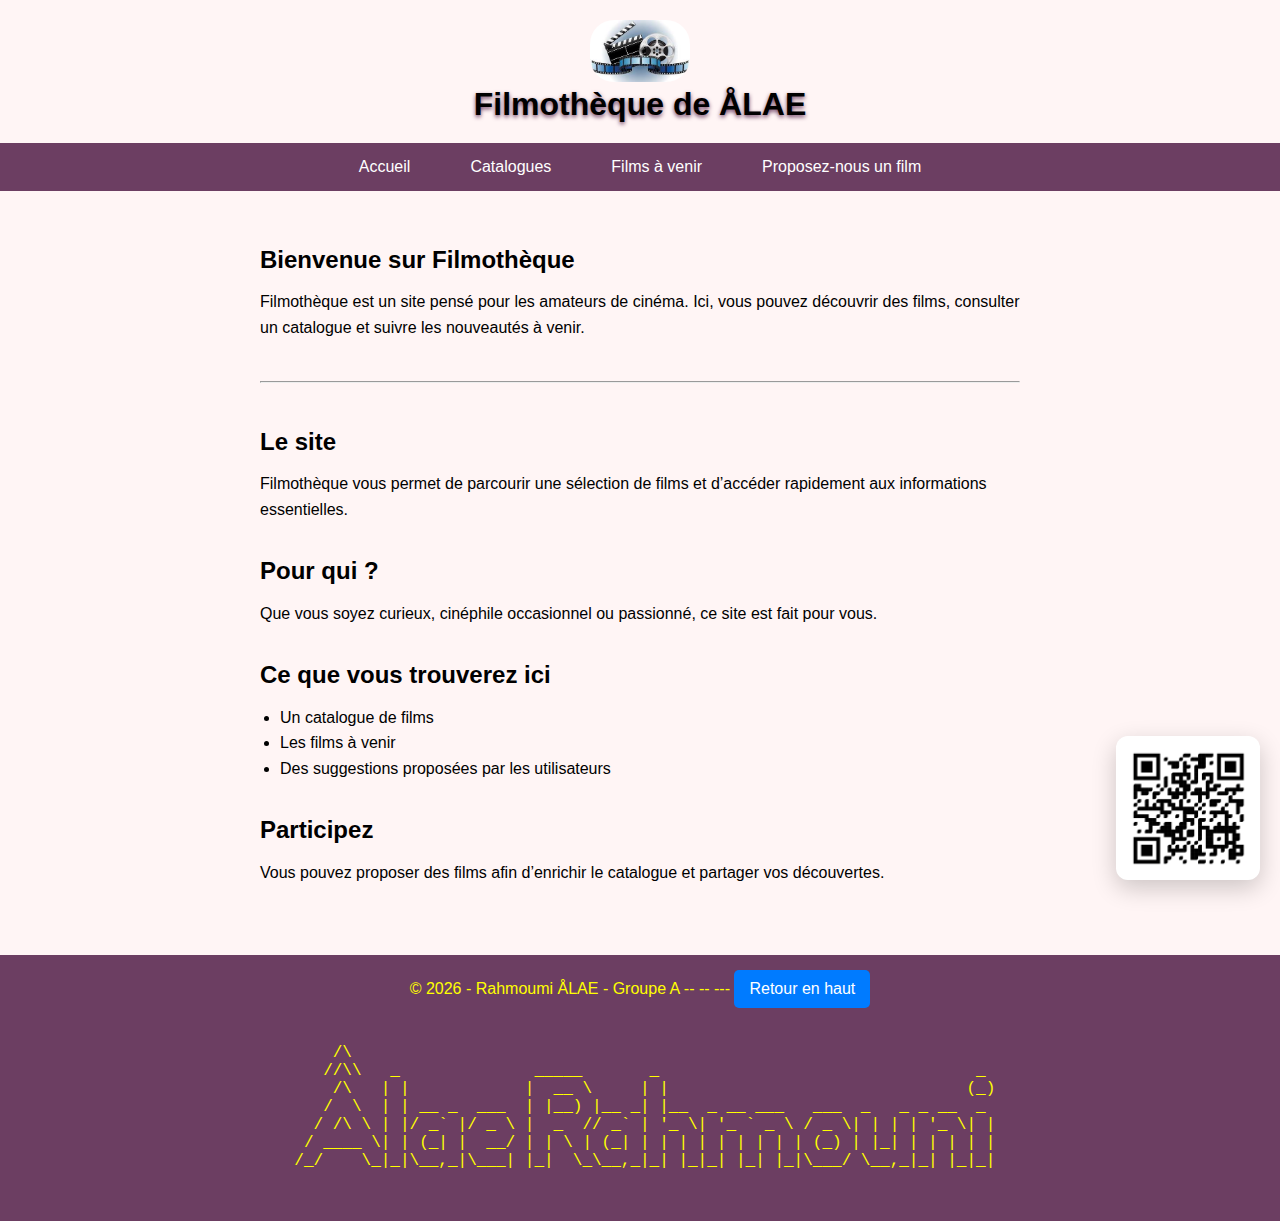
<file: index.html>
<!DOCTYPE html>
<html lang="fr">
<head>
    <meta charset="UTF-8">
    <title>Catalogue de films</title>
    <link rel="stylesheet" href="style.css">
</head>
<body>

    <!-- HEADER -->
    <header class="header" id="header">
        <div class="header-center">
            <img src="img/logo.png" alt="Logo du site" class="logo">
            <h1>Filmothèque de ÅLAE</h1>
        </div>
         </header>

    <!-- MENU -->
    <nav class="menu" id="menu">
        <ul>
            <li><a href="#">Accueil</a></li>
            <li><a href="catalogue.html">Catalogues</a></li>
            <li><a href="news.html">Films à venir</a></li>
            <li><a href="proposeznous.html">Proposez-nous un film</a></li>
        </ul>
    </nav>

    <!-- CONTENU PRINCIPAL -->
  <main class="content">

    <h2>Bienvenue sur Filmothèque</h2>
    <p>
        Filmothèque est un site pensé pour les amateurs de cinéma.
        Ici, vous pouvez découvrir des films, consulter un catalogue
        et suivre les nouveautés à venir.
    </p>

    <hr>

    <h2>Le site</h2>
    <p>
        Filmothèque vous permet de parcourir une sélection de films
        et d’accéder rapidement aux informations essentielles.
    </p>

    <h2>Pour qui ?</h2>
    <p>
        Que vous soyez curieux, cinéphile occasionnel ou passionné,
        ce site est fait pour vous.
    </p>

    <h2>Ce que vous trouverez ici</h2>
    <ul>
        <li>Un catalogue de films</li>
        <li>Les films à venir</li>
        <li>Des suggestions proposées par les utilisateurs</li>
    </ul>

    <h2>Participez</h2>
    <p>
        Vous pouvez proposer des films afin d’enrichir le catalogue
        et partager vos découvertes.
    </p>

    <div class="qr-box">
        <img src="img/qr.png" alt="QR code">
    </div>

</main>

    

    <!-- FOOTER -->
    <footer class="footer">
        <p>© 2026 - Rahmoumi ÅLAE - Groupe A -- -- ---  <a href="#header" class="btn">Retour en haut</a> 
        </p>
           
<br>


<pre id="ascii">  
     /\                                                                   
    //\\   _              _____       _                                 _ 
     /\   | |            |  __ \     | |                               (_)
    /  \  | | __ _  ___  | |__) |__ _| |__  _ __ ___   ___  _   _ _ __  _ 
   / /\ \ | |/ _` |/ _ \ |  _  // _` | '_ \| '_ ` _ \ / _ \| | | | '_ \| |
  / ____ \| | (_| |  __/ | | \ | (_| | | | | | | | | | (_) | |_| | | | | |
 /_/    \_|_|\__,_|\___| |_|  \_\__,_|_| |_|_| |_| |_|\___/ \__,_|_| |_|_|
                                                                          
                                                                           </pre>  
 
</footer>
</body>
</html>
</file>
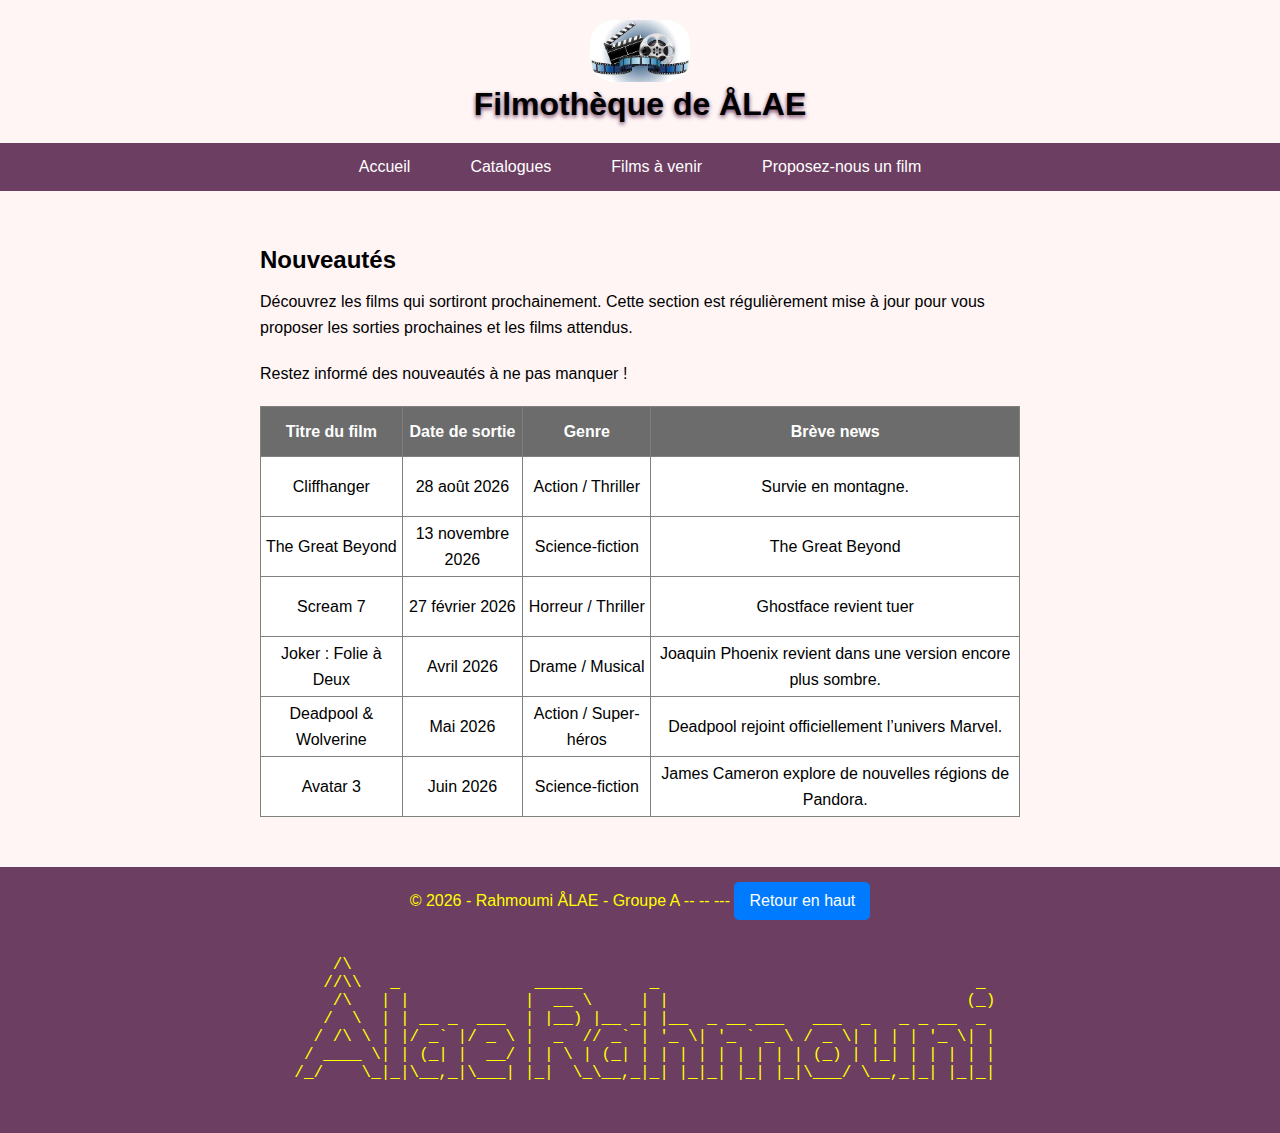
<file: news.html>
<!DOCTYPE html>
<html lang="fr">
<head>
    <meta charset="UTF-8">
    <title>Catalogue de films</title>
    <link rel="stylesheet" href="style.css">
</head>
<body>

    <!-- HEADER -->
    <header class="header" id="header">
        <div class="header-left">
            <img src="img/logo.png" alt="Logo du site" class="logo">
            <h1>Filmothèque de ÅLAE</h1>
        </div>
        </header>
    <!-- MENU -->
    <nav class="menu">
        <ul>
              <li><a href="index.html">Accueil</a></li>
            <li><a href="catalogue.html">Catalogues</a></li>
            <li><a href="#">Films à venir</a></li>
            <li><a href="proposeznous.html">Proposez-nous un film</a></li>
        </ul>
    </nav>

    <!-- CONTENU PRINCIPAL -->
     <main class="content">
    <h2>Nouveautés</h2>
    <p>
        Découvrez les  films qui sortiront prochainement.
        Cette section est régulièrement mise à jour pour vous
        proposer les sorties prochaines et les films attendus.
    </p>

    <p>
        Restez informé des nouveautés à ne pas manquer !
    </p>


<table border="1" cellpadding="10" cellspacing="0">
  <thead>
    <tr>
      <th>Titre du film</th>
      <th>Date de sortie</th>
      <th>Genre</th>
      <th>Brève news</th>
    </tr>
  </thead>
  <tbody>

    <tr>
      <td>Cliffhanger</td>
      <td> 28 août 2026</td>
      <td>Action / Thriller</td>
      <td>Survie en montagne.</td>
    </tr>
    <tr>
      <td>The Great Beyond</td>
      <td> 13 novembre 2026</td>
      <td>Science-fiction</td>
      <td>The Great Beyond</td>
    </tr>
    <tr>
      <td>Scream 7</td>
      <td>27 février 2026</td>
      <td>Horreur / Thriller</td>
      <td>Ghostface revient tuer</td>
    </tr>
    <tr>
      <td>Joker : Folie à Deux</td>
      <td>Avril  2026</td>
      <td>Drame / Musical</td>
      <td>Joaquin Phoenix revient dans une version encore plus sombre.</td>
    </tr>
    <tr>
      <td>Deadpool & Wolverine</td>
      <td>Mai 2026</td>
      <td>Action / Super-héros</td>
      <td>Deadpool rejoint officiellement l’univers Marvel.</td>
    </tr>
    <tr>
      <td>Avatar 3</td>
      <td> Juin 2026</td>
      <td>Science-fiction</td>
      <td>James Cameron explore de nouvelles régions de Pandora.</td>
    </tr>
  </tbody>
</table>





</main>

    <!-- FOOTER -->
    <footer class="footer">
        <p>© 2026 - Rahmoumi ÅLAE - Groupe A -- -- ---  <a href="#header" class="btn">Retour en haut</a> 
        </p>
           
<br>


<pre id="ascii">  
     /\                                                                   
    //\\   _              _____       _                                 _ 
     /\   | |            |  __ \     | |                               (_)
    /  \  | | __ _  ___  | |__) |__ _| |__  _ __ ___   ___  _   _ _ __  _ 
   / /\ \ | |/ _` |/ _ \ |  _  // _` | '_ \| '_ ` _ \ / _ \| | | | '_ \| |
  / ____ \| | (_| |  __/ | | \ | (_| | | | | | | | | | (_) | |_| | | | | |
 /_/    \_|_|\__,_|\___| |_|  \_\__,_|_| |_|_| |_| |_|\___/ \__,_|_| |_|_|
                                                                          
                                                                           </pre>  
 
</footer>
</body>
</html>
</file>
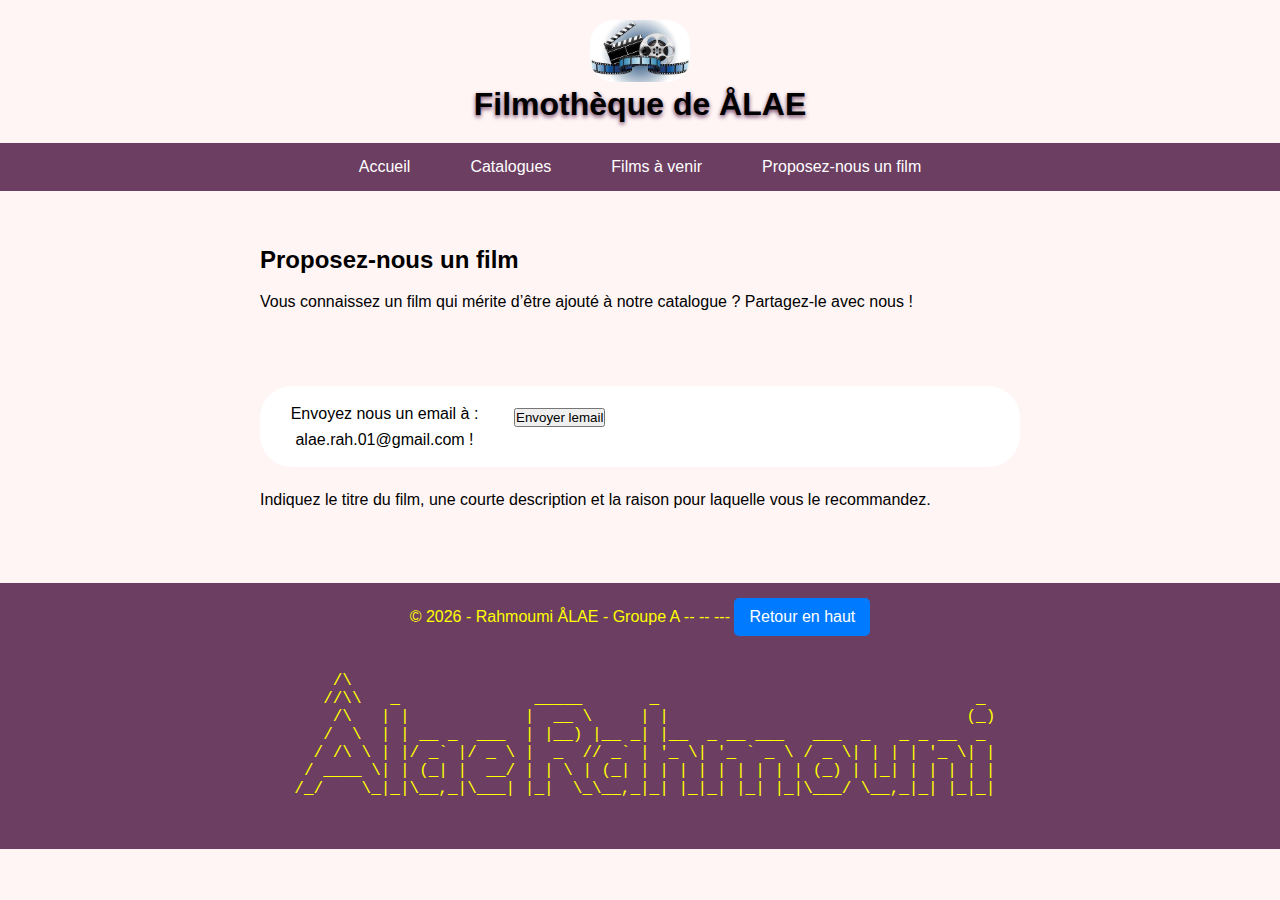
<file: proposeznous.html>
<!DOCTYPE html>
<html lang="fr">
<head>
    <meta charset="UTF-8">
    <title>Catalogue de films</title>
    <link rel="stylesheet" href="style.css">
</head>
<body>

    <!-- HEADER -->
    <header class="header" id="header">
        <div class="header-left">
            <img src="img/logo.png" alt="Logo du site" class="logo">
            <h1>Filmothèque de ÅLAE</h1>
        </div>
        
    </header>

    <!-- MENU -->
    <nav class="menu">
        <ul>
          <li><a href="index.html">Accueil</a></li>
            <li><a href="catalogue.html">Catalogues</a></li>
            <li><a href="news.html">Films à venir</a></li>
            <li><a href="#">Proposez-nous un film</a></li>
        </ul>
    </nav>

    <!-- CONTENU PRINCIPAL -->
   <main class="content">
    <h2>Proposez-nous un film</h2>
    <p>
        Vous connaissez un film qui mérite d’être ajouté à notre catalogue ?
        Partagez-le avec nous !
    </p>
    <br><br>
  



<div class="film">
            <div class="film-left">
                 Envoyez nous un email à :  alae.rah.01@gmail.com !
                
            </div>
            <div class="film-right">
                
                <br><br>
                <p>
                    <a href="mailto:alae.rah.01@gmail.com">
                <button>Envoyer lemail</button></a>
                 </p>
            </div>
        </div>


     
    <p>
        Indiquez le titre du film, une courte description
        et la raison pour laquelle vous le recommandez.
    </p>
</main>


      <!-- FOOTER -->
    <footer class="footer">
        <p>© 2026 - Rahmoumi ÅLAE - Groupe A -- -- ---  <a href="#header" class="btn">Retour en haut</a> 
        </p>
           
<br>


<pre id="ascii">  
     /\                                                                   
    //\\   _              _____       _                                 _ 
     /\   | |            |  __ \     | |                               (_)
    /  \  | | __ _  ___  | |__) |__ _| |__  _ __ ___   ___  _   _ _ __  _ 
   / /\ \ | |/ _` |/ _ \ |  _  // _` | '_ \| '_ ` _ \ / _ \| | | | '_ \| |
  / ____ \| | (_| |  __/ | | \ | (_| | | | | | | | | | (_) | |_| | | | | |
 /_/    \_|_|\__,_|\___| |_|  \_\__,_|_| |_|_| |_| |_|\___/ \__,_|_| |_|_|
                                                                          
                                                                           </pre>   
 
</footer>

</body>
</html>
</file>
<file: style.css>
/* RESET SIMPLE */
* {
    margin: 0;
    padding: 0;
    box-sizing: border-box;
    font-family: Arial, Helvetica, sans-serif;
}

/* BODY */
body {
    background-color: #fff5f5;
   
}



/* HEADER */
.header {
    text-shadow: 0  2px 4px #6c3e62;
    justify-content: space-between;
    align-items: center;
    background-color: #fff5f5;
    padding: 20px;
    text-align: center;
}

.header-center {
    gap: 15px;
}

.logo {
    width: 100px;
    border-radius: 24px;
}


/* MENU */
.menu {
    background-color: #6c3e62;
}

.menu ul {
    display: flex;
    list-style: none;
    justify-content: center;

}

.menu li {
    margin: 0 15px;
}

.menu a {
    color: white;
    text-decoration: none;
    padding: 15px;
    display: block;
}

.menu a:hover {
    background-color: #444;
    border-radius: 5px;
}

/* CONTENU */
.content {
    padding: 30px;
}

.content h2 {
    margin-bottom: 20px;
}

/* FILMS */
.film {
    display: flex;
    background-color: white;
    margin-bottom: 20px;
    padding: 15px;
    border-radius: 32px;
}

.film-left {
    width: 30%;
    text-align: center;
}

.film-left img {
    width: 120px;
    border-radius: 5px;
}

.film-left h3 {
    margin-top: 10px;
}

.film-right {
    width: 70%;
    padding-left: 20px;
    display: flex;
    align-items: center;
}

/*tableau*/
table {
    width: 100%;
    border-collapse: collapse;
    font-family: Arial, sans-serif;
  }
  th {
    background-color: #6c6c6c;
    color: #fff;
    height: 50px;
  }
  td{
    text-align: center;
    background-color: #fff;
    height: 60px;

  }



/* FOOTER */
.footer {
    background-color: #6c3e62;
    color: yellow;
    text-align: center;
    padding: 15px;
    margin-top: 30px;
}

.btn {
    display: inline-block;
    padding: 10px 15px;
    background-color: #007bff;
    color: white;
    text-decoration: none;
    border-radius: 5px;
  }
  .btn:hover {
    background-color: #0056b3;
  }
 
 #ascii {
    font-family: 'courier New', courier, monospace;
    ali
    
  }


.qr-box {
  position: fixed;
  bottom: 20px;
  right: 20px;

  padding: 12px;
  background: white;
  border-radius: 12px;
  box-shadow: 0 8px 24px rgba(0,0,0,0.2);

  z-index: 1000;
}

.qr-box img {
  width: 120px;
  height: auto;
  display: block;
}

main.content {
    max-width: 800px; /* optional, for readability */
    margin: 0 auto;
    padding: 20px;
    line-height: 1.6; /* improves paragraph spacing */
}

main.content h2 {
    margin-top: 30px;
    margin-bottom: 10px;
}

main.content p {
    margin-bottom: 20px;
}

main.content ul {
    margin-bottom: 20px;
    padding-left: 20px;
}

main.content hr {
    margin: 40px 0;
}

.qr-box {
    margin-top: 30px;
    text-align: center;
}
</file>
